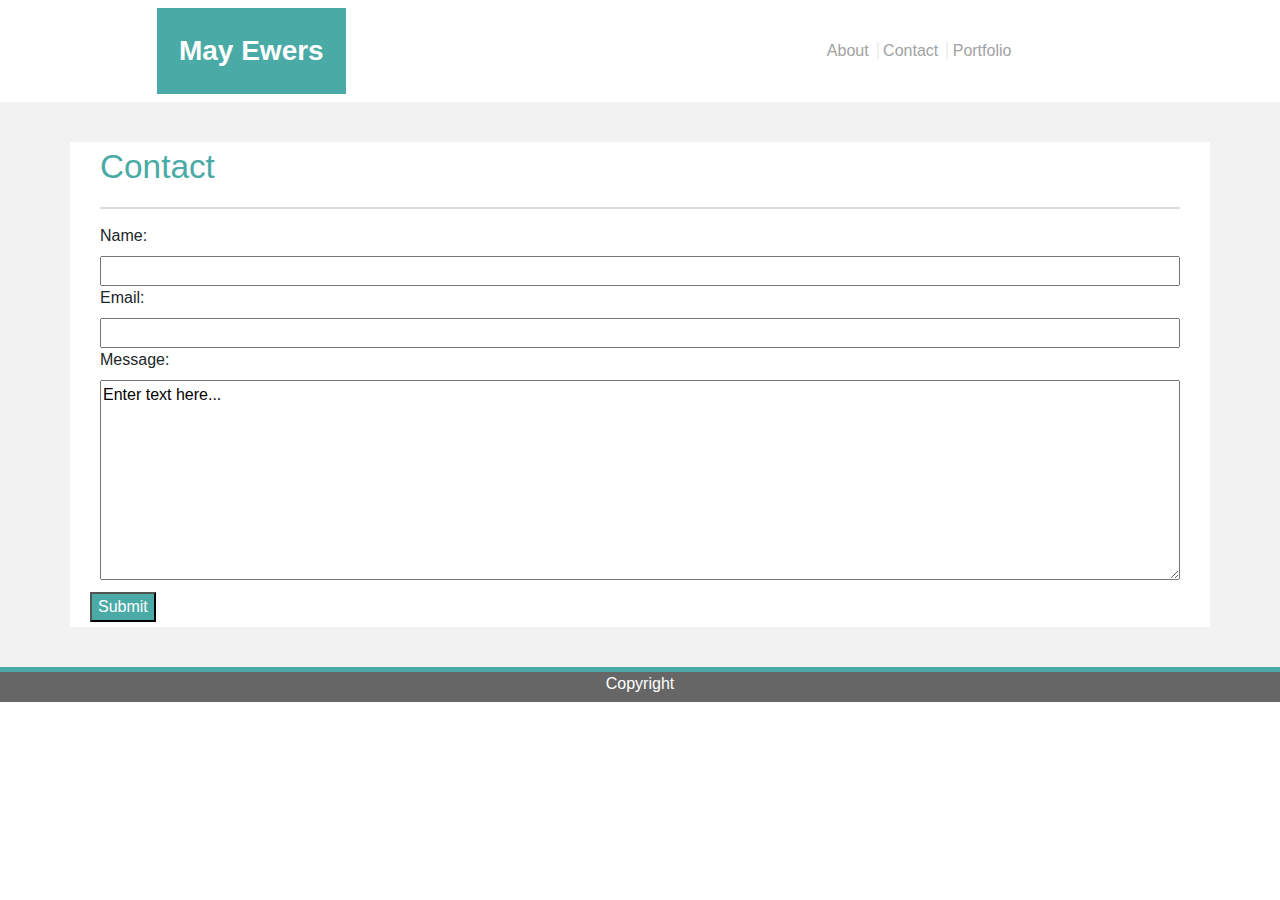
<file: contact.html>
<!DOCTYPE html>

<html>
    
    <head>
        <title>
            My Contact
        </title>
        <link rel="stylesheet" type="text/css" href="https://stackpath.bootstrapcdn.com/bootstrap/4.1.3/css/bootstrap.min.css">
        <link rel="stylesheet" type="text/css" href="./assest/css/style.css">
        
    </head>

    <body>
        <nav class="navbar navbar-expand-lg">
                <a class="navbar-brand"  href="#">May Ewers</a>
            
            <div id="nav">
                <a class="about" href="index.html">About</a>            
                <a class= "about" href="contact.html">Contact</a>                    
                <a href="portfolio.html">Portfolio</a>
            </div>
        </nav>
        <main id="gray-box">
            <section class="container">
            <header id="sec-head"> Contact </header>

            <div class="hline"></div>

            <div class="container">
              
                        
                    <form action="" class="row">
                       
                            <div class="col-12">
                                <label>Name:</label>
                                <br/>
                                <input required type="text" name="name">
                            </div>
                            <div class="col-12">
                                <label>Email:</label>
                                <br/>
                                <input required type="text" name="email">
                            </div>
                            <div class="col-12">
                                <label>Message:</label>
                                <br/>
                                <textarea name="message">Enter text here...</textarea>
                            </div>
                            <div id="submit">
                                <input type="submit" value="Submit">
                            </div>  
                      
                    </form>
              
                </div>
            </section>  
        </main>
        <section id=copyright>
                Copyright
        </section>
    </body>
</html>
</file>
<file: assest/css/style.css>
#header{

    font-size: 24pt;
    font-family: Arial, Helvetica, sans-serif;
    background-color: #4aaaa5;
    width: 250px;
    display: inline-block;
    margin-left: 12%;
    padding: 10px;
    color: white;
    font-weight: bold;
    text-align: center;
}

.navbar{
    margin-left: 11%;

}

.navbar-brand{
    background-color: #4aaaa5;
    color: white;
    padding: 2%;
    font-weight: bold;
    font-size: 21pt;
}

#nav {
    margin-left: 42%;
}
#nav a {
    color: #A0A2A3;
 
}

.about{ 
    border-right: 2px solid #f0f0f0;
    padding-right: 8px;
    
}

#gray-box{
   padding: 15px;
    min-height: 250px;
    width: 100%;
    background-color: #f2f2f2;

}

section{
    background-color: white;
    width: 960px;
    margin-left: 11%;
    margin-top: 25px;
    margin-bottom: 25px;

}
p{

    font-size: 15pt;
    font-family: Arial, Helvetica, sans-serif;
    text-align: justify;
    background-color: white;
    vertical-align: top;
}

#sec-head{
    font-size: 25pt;
    font-family: Arial, Helvetica, sans-serif;
    width: 250px;
    color: #4aaaa5;
    margin-left: 15px;
    
    
}

.hline{
    margin-left: 50%;
    height: 1px;
    background-color: #dddddd;
    margin: 15px;
    padding-top: 2px;
}

img{
    border: 1px solid rgb(148, 42, 42);
    border-radius: 4px;
    padding: 5px;
    width: 100%;
    height: auto;
    display: inline-block;
    margin-left: 25px;
    margin-right: 25px;
}

#copyright{
    width: 100%;
    height: 35px;
    color: white;
    text-align: center;
    background-color:#666666; 
    border-top: #4aaaa5 solid 5px;
    margin: 0px;
    vertical-align: bottom;
}

#container{
    width: 750px;
}

.col-12 input{
    width: 100%;
}

textarea{
    width: 100%;
    height: 200px;
}

#submit input{
    background-color:#4AAAA5;
    margin: 5px;
    color: white;
}

.row{
    text-align: left;
}

.portfoliotile img{
    height: auto;
    width: 225px;
   
}

.portfoliotile{
    position: relative;
}

.portfoliotile h6{
    background: #4aaaa5;
    width: 217px;
    height: 41px;
    padding: 10px;
    margin-left: 29px;
    text-align: center;
    vertical-align: bottom;
    color: white;
    top: 92px;
    position: absolute;
}

/* On screens that are 980px wide or less, make the menu links stack on top of each other instead of next to each other */
@media only screen and (max-width: 980px){
    .column {
        width: 100%;
    }
}
</file>
